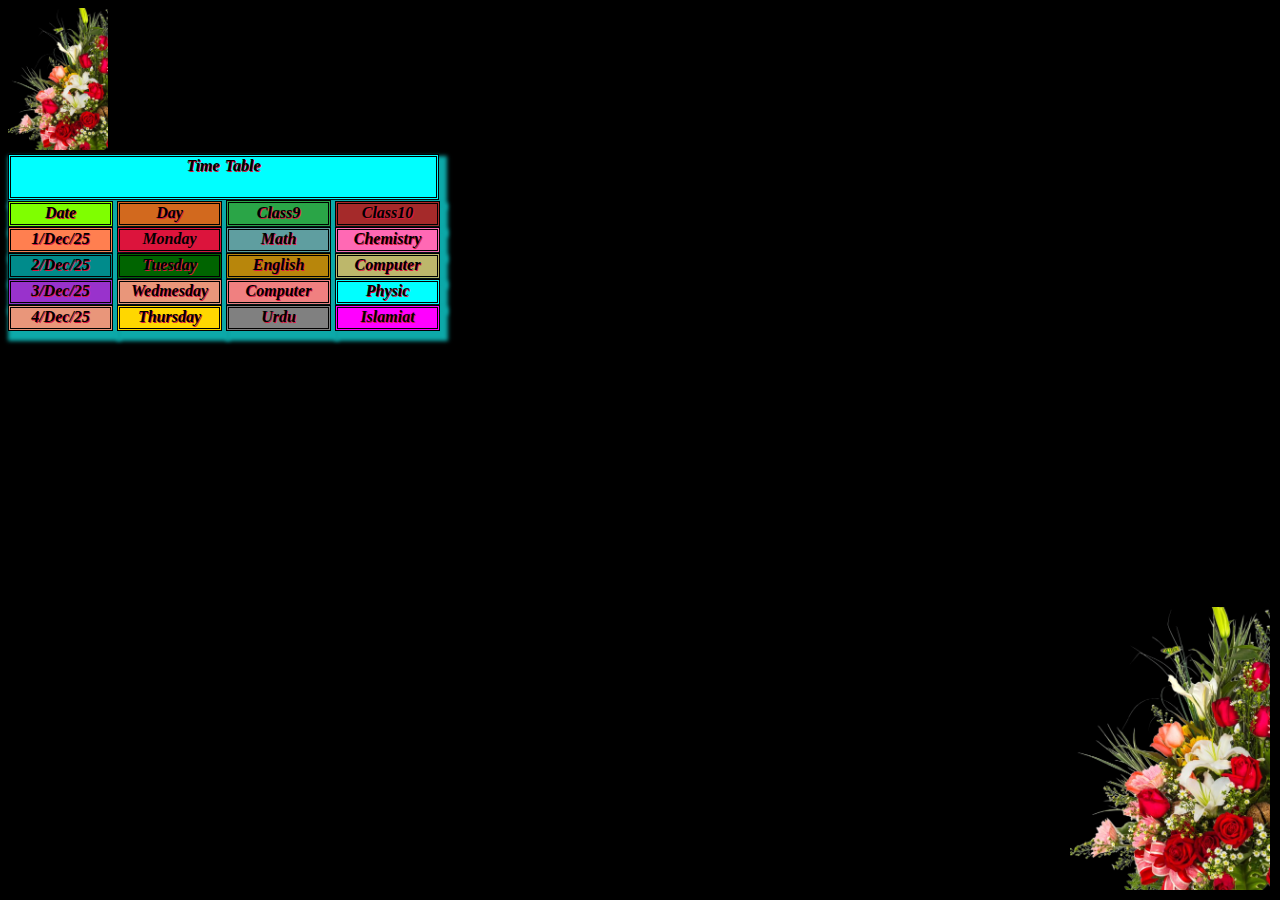
<file: table/table2.html>
<!DOCTYPE html>
<html lang="en">
<head>
    <meta charset="UTF-8">
    <meta name="viewport" content="width=device-width, initial-scale=1.0">
    <title>Document</title>
    <link rel="stylesheet" href="table2.css">
</head>
<body>
            <img class="box" src="flower.png" alt="flower " width="100px">
    <div class="0ne">Time table</div>
     <div class="two">date</div>
      <div class="three">day</div>
      <div class="four">class9</div>
      <div class="five">class10</div>
      <br>
      <div class="six">1/dec/25</div>
      <div class="seven">monday</div>
      <div class="eight">math</div>
      <div class="nine">chemistry</div>
      <br>
      <div class="ten">2/dec/25</div>
      <div class="ele">
tuesday
      </div>
      <div class="twe">english</div>
      <div class="thir">computer</div>
      <br>
      <div class="fout">3/dec/25</div>
      <div class="fiv"> wedmesday</div>
<div class="sixt">computer</div>


     
      <div class="sevent">physic</div>
      <br>
      <div class="eig">4/dec/25</div>
      <div class="nin">thursday</div>
      <div class="twen"> urdu</div>
      <div class="tweno"> islamiat</div>
      <br>
      <img class="flower" src="flower.png" alt="flower " width="200px">

    
</body>
</html>
</file>
<file: table/table2.css>
*{
    background-color: black;

}






    div{
    height: 40px;
    width: 425px;
    background-color: aqua;
    text-align: center;
    text-transform:capitalize ;
    text-shadow: 1px 1px crimson;
   font-style: italic;
   font-weight: bold;
   word-spacing: 1px;
   border: 3px solid black;
   border-style: double;
   text-transform: capitalize;
box-shadow: 4px 6px 4px  4px rgb(13, 169, 169);
text-align: center;




cursor: pointer;

   

  
    
}
.two{
    background-color: chartreuse;
    height:20px;
    width:99px;
  display: inline-block
  ;

    
}
.three{
    background-color: chocolate;
    height: 20px;
    width: 99px; 
    display: inline-block
    ;
 
  

    
}
.four{
    height: 19px;
    width: 97px;
    background-color: rgb(42, 165, 71);
    display: inline-block;
   
padding: 1px;


}
.five{
    height: 20px;
    width:99px;
    display: inline-block;
    background-color: brown;

}
.six{
    height: 20px;
    width: 99px;
    background-color: coral;
    display: inline-block;
  
}
.seven{
    height: 20px;
    width: 99px;
    background-color: crimson;
    display: inline-block;
   
}
.eight{
    width:99px;
    height: 20px;
    background-color: cadetblue;
    display: inline-block;
  
}
.nine{
    width: 99px;
    height: 20px;
    display: inline-block;
    background-color: hotpink;
}
.ten{
    width: 99px;
    height: 20px;
    background-color: darkcyan;
    display: inline-block;
}
.ele{
    width: 99px;
    height: 20px;
    background-color: darkgreen;
    display: inline-block;
    display: inline-block;
}
.twe{
width: 99px;
height: 20px;
background-color: darkgoldenrod;
display: inline-block;





}
.thir{
    width: 99px;
    height: 20px;
    background-color: darkkhaki;
    display: inline-block;
}
.fout{
    width: 99px;
    height: 20px;
    background-color: darkorchid;
       display: inline-block;
}
.fiv{
    width: 99px;
    height: 20px;
    background-color: darksalmon;
    display: inline-block;
}
.sixt{
    width: 99px;
    height: 20px;
    background-color: lightcoral;
       display: inline-block;
}
.sevent{
    width: 99px;
    height: 20px;
    background-color: aqua;
    display: inline-block;
}
.eig{
    width: 99px;
    height: 20px;background-color: darksalmon;
    display: inline-block;

}
.nin{
    width: 99px;
    height: 20px;
    background-color: gold;
    display: inline-block;
}
.twen{
width: 99px;
height: 20px;
background-color: gray;
display:inline-block;
}
.tweno{
    width: 99px;
    height: 20px; 
    background-color: fuchsia;
    display: inline-block;
}
.flower{
position: absolute;
right: 10px;
bottom: 10px;
z-index: -11;
}
</file>
